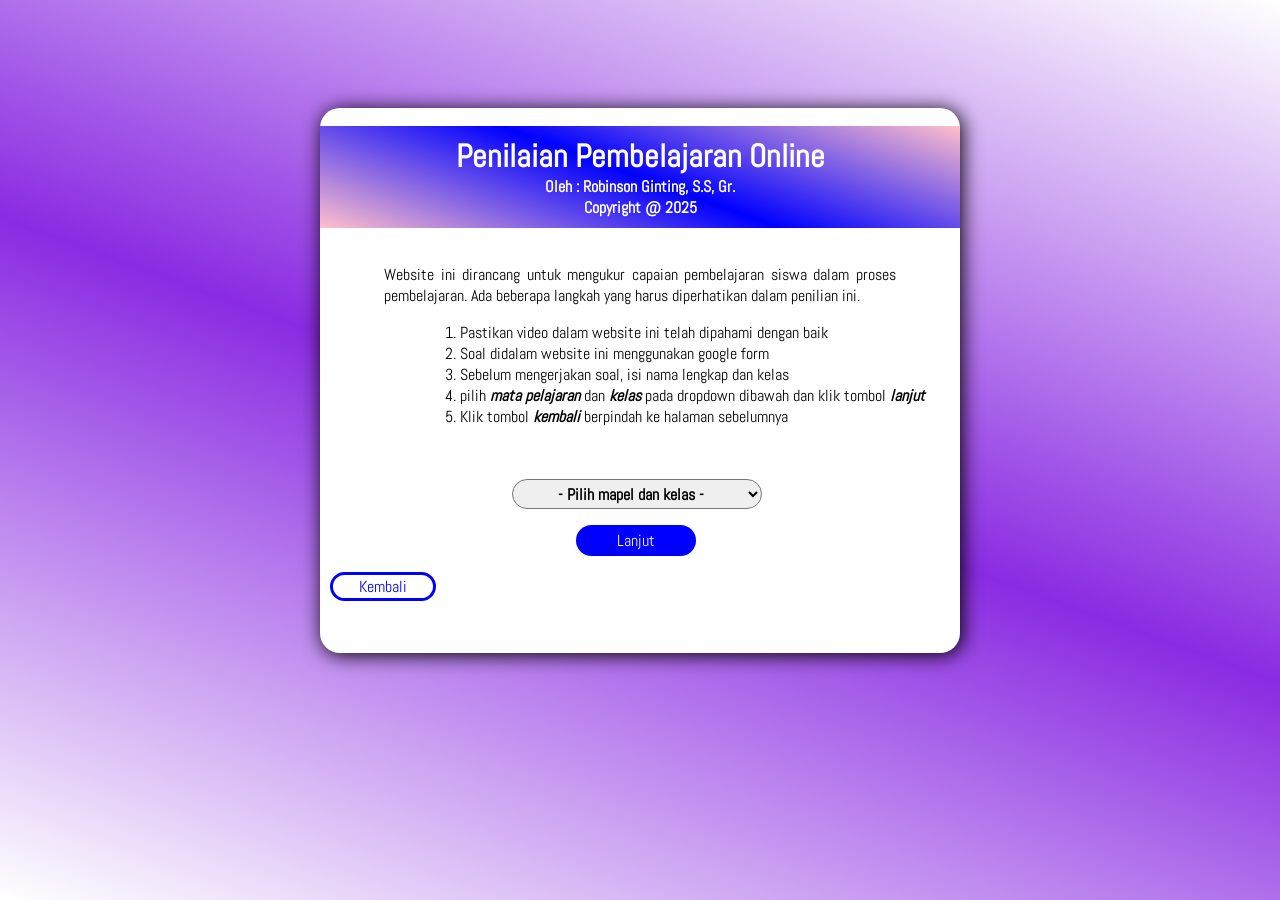
<file: index11.html>
<html>
    <head>
        <title>Ginting's Online Test</title>
        <meta name="viewport" content="width=device-width, initial-scale=1.0">
        <link rel="stylesheet" href="webtest1.css">
        <link rel="preconnect" href="https://fonts.googleapis.com">
<link rel="preconnect" href="https://fonts.gstatic.com" crossorigin>
<link href="https://fonts.googleapis.com/css2?family=Dancing+Script:wght@400..700&family=Norican&display=swap" rel="stylesheet">
        
        <link rel="preconnect" href="https://fonts.googleapis.com">
<link rel="preconnect" href="https://fonts.gstatic.com" crossorigin>
<link href="https://fonts.googleapis.com/css2?family=Abel&family=Dancing+Script:wght@400..700&family=Norican&display=swap" rel="stylesheet">
    </head>
    <body>
        <div id="box-form">
            <br>
            <h1 id="ppo">Penilaian Pembelajaran Online <br> <span id="rg">Oleh : Robinson Ginting, S.S, Gr.<br>Copyright @ 2025</span></h1>
            <br><br>
            <p id="info-web">Website ini dirancang untuk mengukur capaian pembelajaran siswa dalam proses pembelajaran. Ada beberapa langkah yang harus diperhatikan dalam penilian ini.</p>
            
            <ol>
                <li>Pastikan video dalam website ini telah dipahami dengan baik</li>
                <li>Soal didalam website ini menggunakan google form</li>
                <li>Sebelum mengerjakan soal, isi nama lengkap dan kelas</li>
                <li>pilih <b><i>mata pelajaran</i></b> dan <b><i>kelas</i></b> pada dropdown dibawah dan klik tombol <b><i>lanjut</i></b></li>
                <li>Klik tombol <b><i>kembali</i></b> berpindah ke halaman sebelumnya</li>
            </ol>
            <br>
            <br>
            <select id="kelas">
                <option value="x"> -  Pilih mapel dan kelas -</option>
                <option value="bahasa-inggris-kelas-X">   Bahasa Inggris Kelas X  </option>
                <option value="bahasa-inggris-kelas-XI">   Bahasa Inggris Kelas XI  </option>
                <option value="bahasa-inggris-kelas-XII">   Bahasa Inggris Kelas XII  </option>
                <option value="informatika-kelas-X">   Informatika Kelas X  </option>
                <option value="informatika-kelas-XI">   Informatika Kelas XI  </option>
                <option value="informatika-kelas-XII">   Informatika Kelas XII  </option>
            
            </select>
            <p id="tbl">Lanjut</p>
            <a href="https://gintingprojects19.github.io/profile" target="_blank"><p id="back">Kembali</p></a>
            <br><br>
            
        </div>
        <div id="konfirm">
            <p id="text-konfir"></p>
            <div id="btn">
                <p id="yes">Ya</p>
                <p id="no">Tidak</p>
            </div>

        </div>
    
        <script type="text/javascript" src="webtest1.js"></script>
    </body>








</html>
</file>
<file: webtest1.css>
body{
    padding: 0;
    margin: 0;
    background:linear-gradient(20deg,white,blueviolet,white);
    padding-top: 12vh;
    
}
a{
    text-decoration: none;
}
#back:hover{
    background-color:darkblue;
    color: white;
    cursor: pointer;
}
#back{
    font-family: "Abel", sans-serif;
  font-weight:normal;
  font-style: normal;
    text-align: center;
    margin-left: 10px;
    width: 100px;
    padding-top: 1px;
    padding-bottom: 1px;
    border-radius: 20px;
    border-style: solid;
    color: blue;
    
}
#btn{
    display: flex;
    width: 250px;
    margin: auto;
    justify-content: space-around; 
    
    
}
#no:hover{
    background-color: darkblue;
    color: white;
    cursor: pointer;
}
#yes:hover{
    background-color: darkblue;
    color: white;
    cursor: pointer;
}
#yes, #no{
    background-color: white;
    color: black;
    text-align: center;
    width: 80px;
    padding-top: 2px;
    padding-bottom: 2px;
    border-radius: 10px;
}
#text-konfir{
    color: white;
    /*background-color: cadetblue;*/
    width: 60%;
    padding-top: 5px;
    padding-bottom: 5px;
    margin: auto;
    border-style: solid;
    border-color: white;
}
#konfirm{
    padding-top: 20px;
    font-family: "Abel", sans-serif;
  font-weight:normal;
  font-style: normal;
    border-radius: 20px;
    width: 60%;
    padding-bottom: 20px;
    background:linear-gradient(45deg,purple,blue,purple);
    top:5px;
    display: none;
    position: fixed;
    margin-left: 20%;
    text-align: center;
}
#info-web{
    width: 80%;
    text-align: justify;
    margin: auto;
 font-family: "Abel", sans-serif;
  font-weight:normal;
  font-style: normal;
}
ol{
    margin-left: 100px;
     font-family: "Abel", sans-serif;
  font-weight:normal;
  font-style: normal;
}
#tbl{
    width: 120px;
font-family: "Abel", sans-serif;
  font-weight:normal;
  font-style: normal;
    padding-bottom: 5px;
    padding-top: 5px;
    border-radius: 20px;
    text-align: center;
    background-color: blue;
    color: white;

    
    margin-left: 40%
    
}
#tbl:hover{
    cursor: pointer;
    background-color: forestgreen;
}
select{
    height: 30px;
    margin-left: 30%;
    width: 250px;
    text-align: center;
    font-family: "Abel", sans-serif;
  font-weight:bold;
  font-style:normal;
    font-size: 12pt;
    border-radius: 20px;
}
#rg{
    font-size: 12pt;
}
#ppo{
    
    text-align: center;
    width: 100%;
    margin: auto;
    color: white;
    padding-bottom: 10px;
    padding-top: 10px;
    background:linear-gradient(20deg,pink,blue,pink);
    /*box-shadow: 2px 2px 2px 0px grey;*/
   
      font-family: "Abel", sans-serif;
  font-weight:bold;
  font-style: normal;
}

#box-form{
    border-radius: 20px;
    width: 50%;
    
    background-color: white;
    margin: auto;
    box-shadow: 2px 2px 20px 0px black;
}
@media only screen and (max-width: 600px){
    body{
        padding-top:0;
      
    }
    select{
        margin-left: 10%;
    }
    #tbl{
        margin-left: 10%;
    }    
    #back{
        margin-left: 10%;
        width: 110px;
    }
    ol{
        margin-left: 10px;
        width: 78%;
        text-align: justify;
    }
    #box-form{
        
        width: 100%;
        height: 100vh;
        border-radius: 0;
    }
    #ppo{
        width: 100%;
    }
    #konfirm{
        width: 90%;
        margin-left: 4%;
        top: 40vh;
         
        
    }
}
</file>
